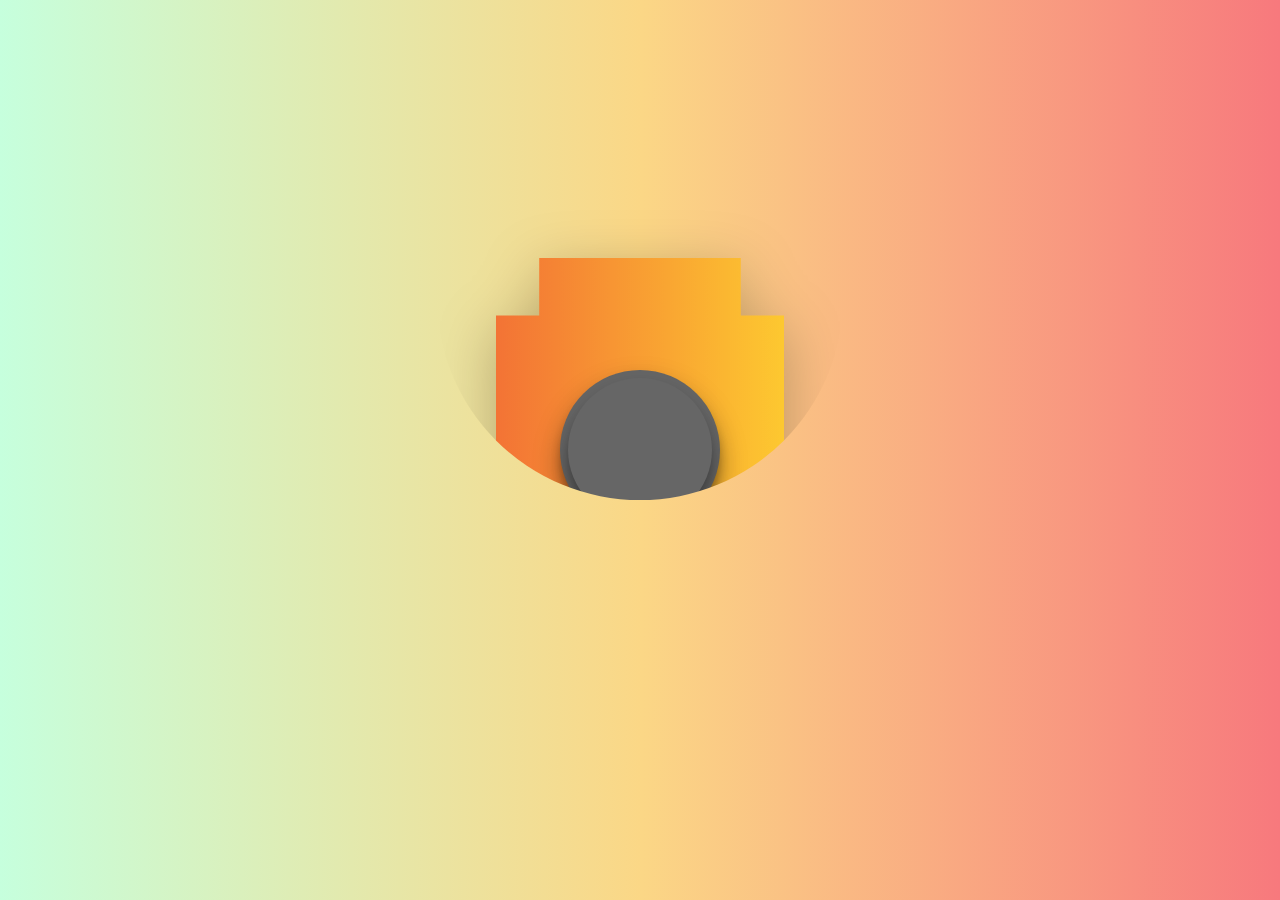
<file: demo02.html>
<!--
    Jasiel Guillen | Darkensses
    https://github.com/Darkensses
-->
<!DOCTYPE html>
<html lang="es">
<head>

	<meta charset="UTF-8">
	<meta name="viewport" content="width=device-width, initial-scale=1">
	<title>Semaforo</title>
	<link rel="stylesheet" type="text/css" href="css/demo02.css">
	<link rel="icon" href="img/Logo Zero(250x250).png">

</head>
<body>

    <div class="main">

        <div class="semaforo__wrapper">
            <div class="semaforo">
                <div class="circuloCaja">
                    <div class="luz"></div>
                </div>
            </div>
        </div>
        

    </div>    

</body>
</html>
</file>
<file: css/demo02.css>
/*
Jasiel Guillen | Darkensses
https://github.com/Darkensses
*/
* {
    margin: 0;
    padding: 0;
    box-sizing: border-box;
}

.main {
    position: relative;
    display: flex;
    flex-flow: column;
    justify-content: center;
    align-items: center;
    width: 100%;
    height: 100vh;
    background: #C6FFDD;  /* fallback for old browsers */
    background: -webkit-linear-gradient(to left, #f7797d, #FBD786, #C6FFDD);  /* Chrome 10-25, Safari 5.1-6 */
    background: linear-gradient(to left, #f7797d, #FBD786, #C6FFDD); /* W3C, IE 10+/ Edge, Firefox 16+, Chrome 26+, Opera 12+, Safari 7+ */

}

.semaforo__wrapper {
    filter: drop-shadow(0 14px 28px rgba(0,0,0,0.25));

    /* OPCIONAL: Comentar las siguientes 2 lineas ;)*/
    -webkit-clip-path: circle(60.0% at 50% 10%);
    clip-path: circle(60.0% at 50% 10%);
}

.semaforo {
    display: flex;
    flex-flow: column;
    justify-content: center;
    align-items: center;
    background: #FDC830;  /* fallback for old browsers */
    background: -webkit-linear-gradient(to right, #F37335, #FDC830);  /* Chrome 10-25, Safari 5.1-6 */
    background: linear-gradient(to right, #F37335, #FDC830); /* W3C, IE 10+/ Edge, Firefox 16+, Chrome 26+, Opera 12+, Safari 7+ */
    border-radius: 10px;    
    /*box-shadow: 0 14px 28px rgba(0,0,0,0.25), 0 10px 10px rgba(0,0,0,0.22);*/
    -webkit-clip-path: polygon(0% 15%, 15% 15%, 15% 0%, 85% 0%, 85% 15%, 100% 15%, 100% 85%, 85% 85%, 85% 100%, 15% 100%, 15% 85%, 0% 85%);
    clip-path: polygon(0% 15%, 15% 15%, 15% 0%, 85% 0%, 85% 15%, 100% 15%, 100% 85%, 85% 85%, 85% 100%, 15% 100%, 15% 85%, 0% 85%);
    width: 18rem;
    height: 24rem;
}

.circuloCaja{
    display: flex;
    flex-flow: column;
    justify-content: center;
    align-items: center;
	margin: 1rem;
	width: 10rem;
	height: 10rem;
	border-radius: 100%;    	
    box-shadow: 0 14px 28px rgba(0,0,0,0.25), 0 10px 10px rgba(0,0,0,0.22);
    background: #666;
	
}

.luz {
    width: 90%;
    height: 90%;
    border-radius: 100%;
    box-shadow: 0 14px 28px rgba(0,0,0,0.25), 0 10px 10px rgba(0,0,0,0.22);
    animation: CambioLuz 15s infinite;
}

/* ANIMACIONES */

@keyframes CambioLuz{
	/* Luz Roja */
	0% { background: rgba(255,0,0,0); }
	5% { background: rgba(255,0,0,0.5); }
	10% { background: rgba(255,0,0,1); }
	15% { background: rgba(255,0,0,0.5); }
	20% { background: rgba(255,0,0,0); }

	/* Luz Amarilla */
	25% { background: rgba(255,255,0,0); }
	30% { background: rgba(255,255,0,0.5); }
	35% { background: rgba(255,255,0,1); }
	40% { background: rgba(255,255,0,0.5); }
	45% { background: rgba(255,255,0,0); }

	/* Luz Verde */
	50% { background: rgba(0,255,0,0); }
	55% { background: rgba(0,255,0,0.5); }
	60% { background: rgba(0,255,0,1); }
	65% { background: rgba(0,255,0,0.5); }
	70% { background: rgba(0,255,0,0); }

	/* Luz Amarilla */
	75% { background: rgba(255,255,0,1); }
	80% { background: rgba(255,255,0,0); }
	85% { background: rgba(255,255,0,1); }
	90% { background: rgba(255,255,0,0); }
	95% { background: rgba(255,255,0,1); }
	100% { background: rgba(255,255,0,0); }

}
</file>
